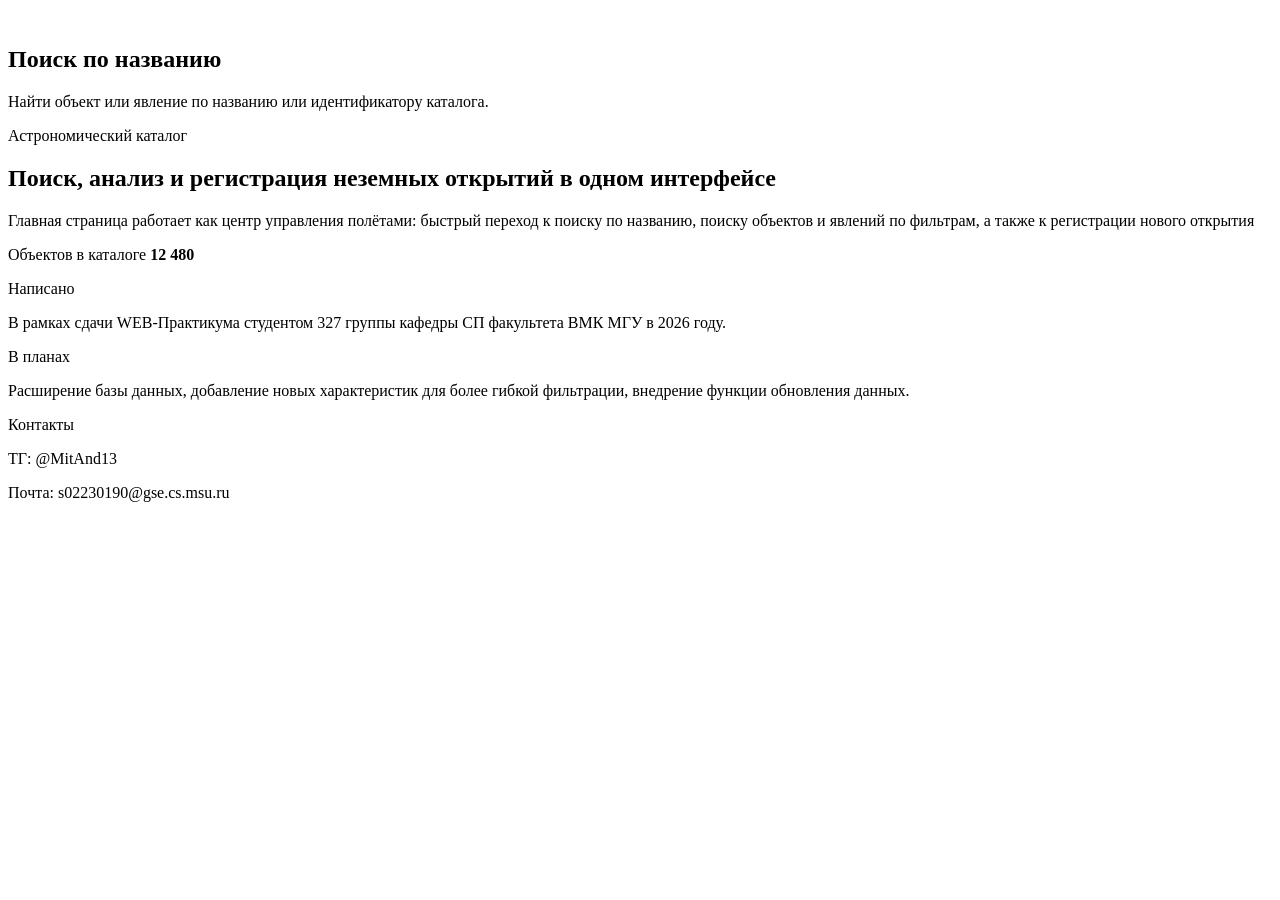
<file: astrolib/src/main/resources/templates/index.html>
<!DOCTYPE html>
<html lang="ru" xmlns:th="http://www.thymeleaf.org">
<head>
    <meta charset="UTF-8">
    <meta name="viewport" content="width=device-width, initial-scale=1.0">
    <title>Astrolib</title>
    <link rel="stylesheet" th:href="@{/css/app.css}">
</head>
<body>
<main class="page-shell">
    <div class="top-actions">
        <a class="action-card" th:each="action : ${quickActions}" th:href="${action.href}" th:classappend="' accent-' + ${action.accent}">
            <span class="action-icon"><img class="action-icon-image" th:src="${action.icon}" th:alt="${action.title}"></span>
            <div class="action-copy">
                <h2 th:text="${action.title}">Поиск по названию</h2>
                <p th:text="${action.description}">Найти объект или явление по названию или идентификатору каталога.</p>
            </div>
        </a>
    </div>

    <section class="hero-panel">
        <div class="space-decor decor-left" aria-hidden="true">
            <span class="planet planet-small"></span>
            <span class="orbit orbit-left"></span>
            <span class="orbit-body orbit-body-left"></span>
            <span class="star-cluster"></span>
        </div>

        <div class="hero-core">
            <p class="eyebrow">Астрономический каталог</p>
            <h1>Поиск, анализ и регистрация неземных открытий в одном интерфейсе</h1>
            <p class="hero-copy">
                Главная страница работает как центр управления полётами: быстрый переход к поиску по названию,
                поиску объектов и явлений по фильтрам, а также к регистрации нового открытия
            </p>

            <div class="stats-grid">
                <article class="stat-card" th:each="stat : ${stats}">
                    <span class="stat-label" th:text="${stat.label}">Объектов в каталоге</span>
                    <strong th:text="${stat.value}">12 480</strong>
                </article>
            </div>
        </div>

        <div class="space-decor decor-right" aria-hidden="true">
            <span class="planet planet-large"></span>
            <span class="orbit orbit-right"></span>
            <span class="orbit-body orbit-body-right"></span>
            <span class="star-trail"></span>
        </div>
    </section>

    <section class="bottom-strip">
        <article class="strip-card">
            <p class="strip-title">Написано</p>
            <p>В рамках сдачи WEB-Практикума студентом 327 группы кафедры СП факультета ВМК МГУ в 2026 году.</p>
        </article>
        <article class="strip-card">
            <p class="strip-title">В планах</p>
            <p>Расширение базы данных, добавление новых характеристик для более гибкой фильтрации, внедрение функции обновления данных.</p>
        </article>
        <article class="strip-card">
            <p class="strip-title">Контакты</p>
            <p>ТГ: @MitAnd13</p>
            <p>Почта: s02230190@gse.cs.msu.ru</p>
        </article>
    </section>
</main>
</body>
</html>
</file>
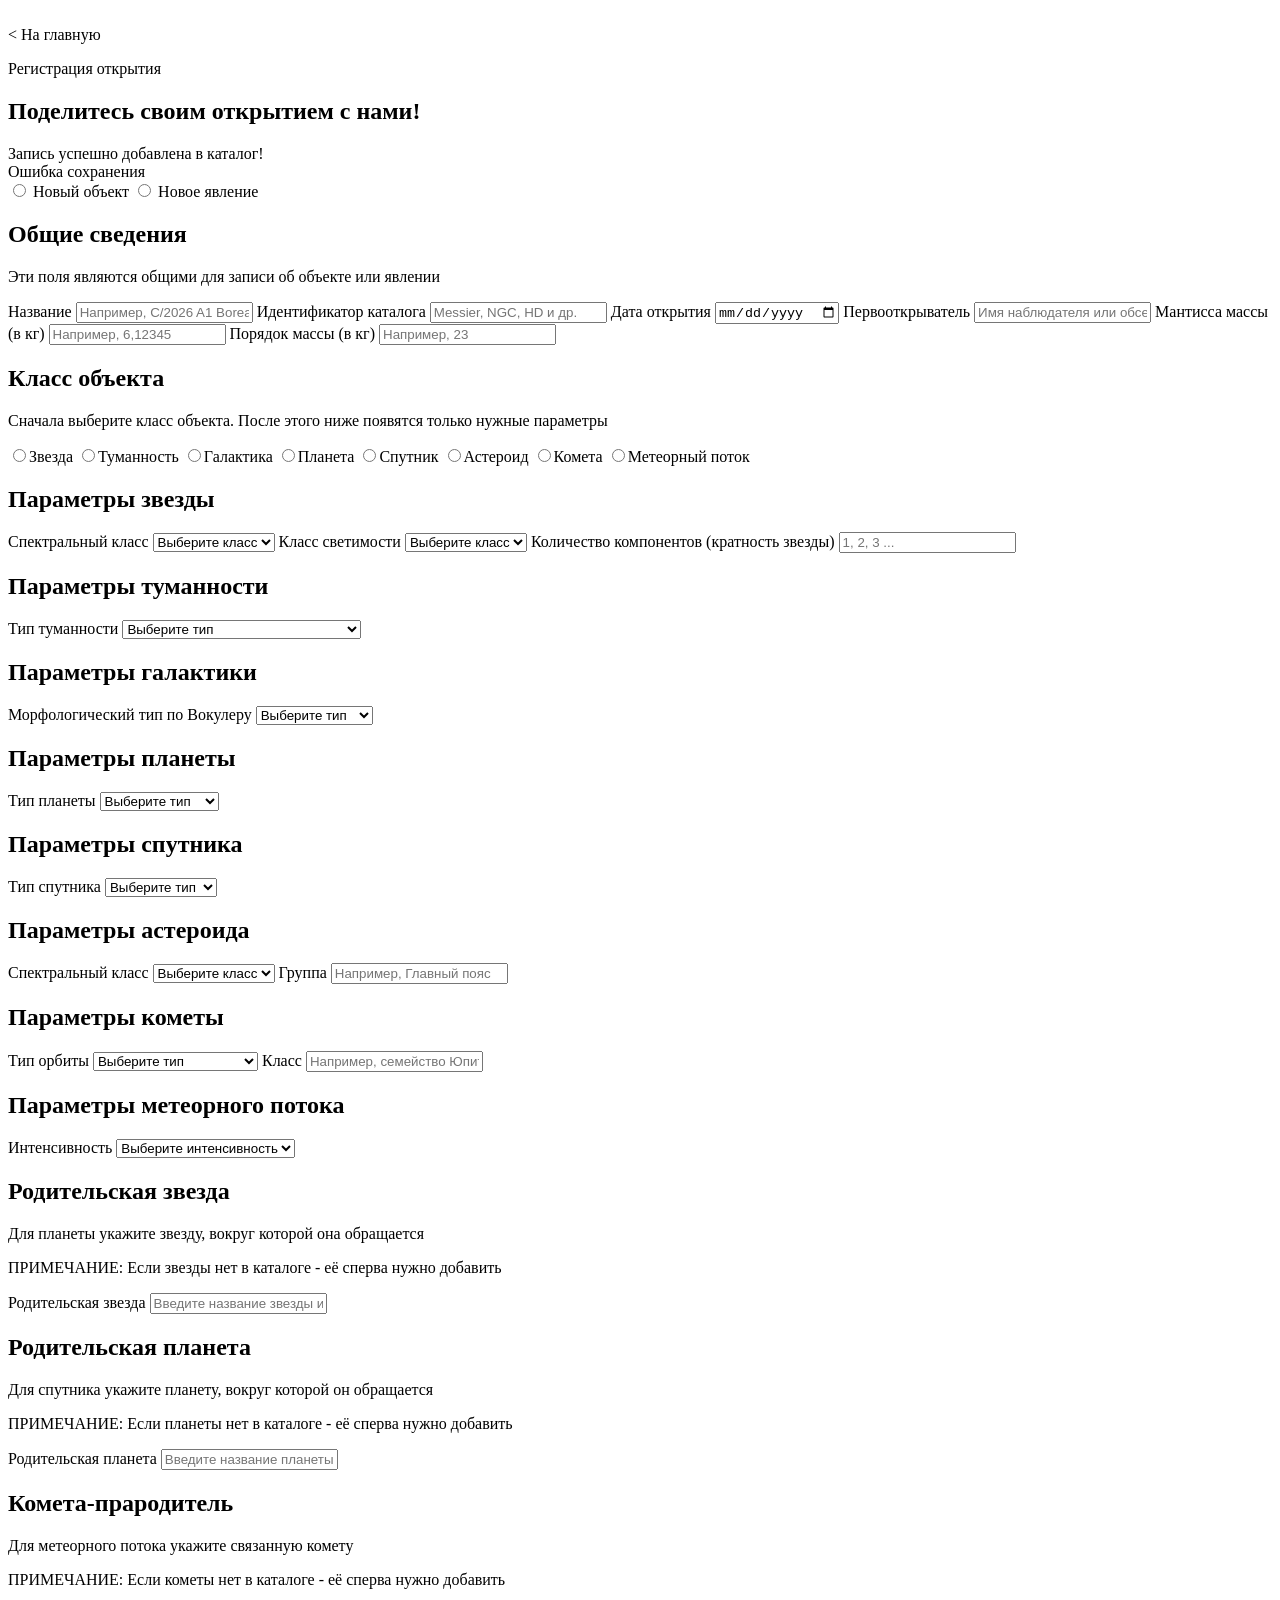
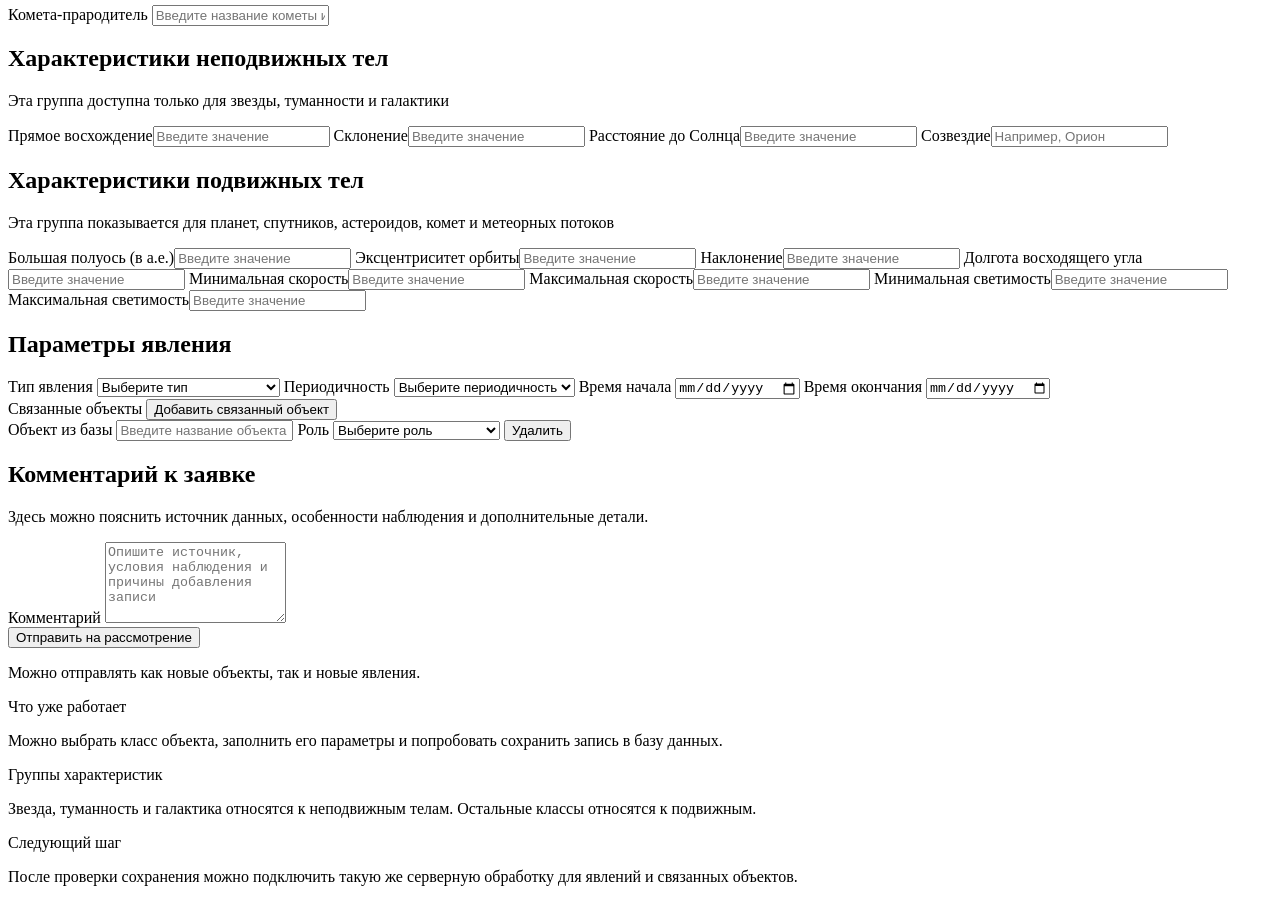
<file: astrolib/src/main/resources/templates/discoveries/new.html>
﻿﻿<!DOCTYPE html>
<html lang="ru" xmlns:th="http://www.thymeleaf.org">
<head>
    <meta charset="UTF-8">
    <meta name="viewport" content="width=device-width, initial-scale=1.0">
    <title>Регистрация открытия | Astrolib</title>
    <link rel="stylesheet" th:href="@{/css/app.css}">
</head>
<body>
<main class="page-shell">
    <section class="form-page">
        <div class="form-page-head">
            <a class="back-link" th:href="@{/}"><span aria-hidden="true">&lt;</span> На главную</a>
            <p class="eyebrow">Регистрация открытия</p>
            <h1 class="form-page-title">Поделитесь своим открытием с нами!</h1>
        </div>

        <div class="form-alert form-alert-success" th:if="${successMessage}" th:text="${successMessage}">Запись успешно добавлена в каталог!</div>
        <div class="form-alert form-alert-error" th:if="${errorMessage}" th:text="${errorMessage}">Ошибка сохранения</div>

        <div class="discovery-layout">
            <section class="form-panel">
            <!--все данные из этой формы будут отправлены на сервер через POST-запрос-->
                <form class="discovery-form" th:action="@{/discoveries/new}" th:object="${discoveryForm}" method="post">
                    <div class="toggle-group" data-discovery-toggle>
                        <label class="toggle-option">
                            <input type="radio" th:field="*{discoveryKind}" value="object">
                            <span>Новый объект</span>
                        </label>
                        <label class="toggle-option">
                            <input type="radio" th:field="*{discoveryKind}" value="event">
                            <span>Новое явление</span>
                        </label>
                    </div>


                    <section class="form-section">
                        <div class="section-caption">
                            <h2>Общие сведения</h2>
                            <p>Эти поля являются общими для записи об объекте или явлении</p>
                        </div>

                        <div class="form-grid">
                            <label class="field">
                                <span>Название</span>
                                <input type="text" th:field="*{name}" placeholder="Например, C/2026 A1 Borealis">
                            </label>
                            <label class="field">
                                <span>Идентификатор каталога</span>
                                <input type="text" th:field="*{catalogId}" placeholder="Messier, NGC, HD и др.">
                            </label>
                            <label class="field">
                                <span>Дата открытия</span>
                                <input type="date" th:field="*{foundDate}">
                            </label>
                            <label class="field">
                                <span>Первооткрыватель</span>
                                <input type="text" th:field="*{discoverer}" placeholder="Имя наблюдателя или обсерватории">
                            </label>
                            <label class="field" data-discovery-section="object">
                                <span>Мантисса массы (в кг)</span>
                                <input type="text" th:field="*{massMantissa}" placeholder="Например, 6,12345">
                            </label>
                            <label class="field" data-discovery-section="object">
                                <span>Порядок массы (в кг)</span>
                                <input type="number" th:field="*{massExponent}" placeholder="Например, 23">
                            </label>
                        </div>
                    </section>

                    <section class="form-section" data-discovery-section="object">
                        <div class="section-caption">
                            <h2>Класс объекта</h2>
                            <p>Сначала выберите класс объекта. После этого ниже появятся только нужные параметры</p>
                        </div>

                        <div class="toggle-group toggle-group-wide" data-object-toggle>
                            <label class="toggle-option"><input type="radio" th:field="*{objectKind}" value="star"><span>Звезда</span></label>
                            <label class="toggle-option"><input type="radio" th:field="*{objectKind}" value="nebula"><span>Туманность</span></label>
                            <label class="toggle-option"><input type="radio" th:field="*{objectKind}" value="galaxy"><span>Галактика</span></label>
                            <label class="toggle-option"><input type="radio" th:field="*{objectKind}" value="planet"><span>Планета</span></label>
                            <label class="toggle-option"><input type="radio" th:field="*{objectKind}" value="satellite"><span>Спутник</span></label>
                            <label class="toggle-option"><input type="radio" th:field="*{objectKind}" value="asteroid"><span>Астероид</span></label>
                            <label class="toggle-option"><input type="radio" th:field="*{objectKind}" value="comet"><span>Комета</span></label>
                            <label class="toggle-option"><input type="radio" th:field="*{objectKind}" value="meteor_shower"><span>Метеорный поток</span></label>
                        </div>
                    </section>

                    <section class="form-section is-hidden" data-discovery-section="object" data-object-kind="star">
                        <div class="section-caption">
                            <h2>Параметры звезды</h2>
                        </div>
                        <div class="form-grid">
                            <label class="field">
                                <span>Спектральный класс</span>
                                <select th:field="*{starSpectre}">
                                    <option value="">Выберите класс</option>
                                    <option value="O">O</option><option value="B">B</option>
                                    <option value="A">A</option><option value="F">F</option>
                                    <option value="G">G</option><option value="K">K</option>
                                    <option value="M">M</option>
                                </select>
                            </label>
                            <label class="field">
                                <span>Класс светимости</span>
                                <select th:field="*{starLight}">
                                    <option value="">Выберите класс</option>
                                    <option value="0">0</option><option value="Ia">Ia</option>
                                    <option value="Ib">Ib</option><option value="II">II</option>
                                    <option value="III">III</option><option value="IV">IV</option>
                                    <option value="V">V</option><option value="VI">VI</option>
                                    <option value="VII">VII</option>
                                </select>
                            </label>
                            <label class="field">
                                <span>Количество компонентов (кратность звезды)</span>
                                <input type="number" th:field="*{starCount}" min="1" placeholder="1, 2, 3 ...">
                            </label>
                        </div>
                    </section>

                    <section class="form-section is-hidden" data-discovery-section="object" data-object-kind="nebula">
                        <div class="section-caption">
                            <h2>Параметры туманности</h2>
                        </div>
                        <label class="field field-wide">
                            <span>Тип туманности</span>
                            <select th:field="*{nebulaType}">
                                <option value="">Выберите тип</option>
                                <option value="Темная">Темная</option>
                                <option value="Эмиссионная">Эмиссионная</option>
                                <option value="Отражательная">Отражательная</option>
                                <option value="Планетарная">Планетарная</option>
                                <option value="Остаток сверхновых и новых звезд">Остаток сверхновых и новых звезд</option>
                                <option value="Вокруг звезд Вольфа - Райе">Вокруг звезд Вольфа - Райе</option>
                                <option value="Вокруг O-звезд">Вокруг O-звезд</option>
                                <option value="В областях звездообразования">В областях звездообразования</option>
                            </select>
                        </label>
                    </section>

                    <section class="form-section is-hidden" data-discovery-section="object" data-object-kind="galaxy">
                        <div class="section-caption">
                            <h2>Параметры галактики</h2>
                        </div>
                        <label class="field field-wide">
                            <span>Морфологический тип по Вокулеру</span>
                            <select th:field="*{galaxyType}">
                                <option value="">Выберите тип</option>
                                <option value="Эллиптическая">Эллиптическая</option>
                                <option value="Спиральная">Спиральная</option>
                                <option value="Линзовидная">Линзовидная</option>
                                <option value="Неправильная">Неправильная</option>
                            </select>
                        </label>
                    </section>

                    <section class="form-section is-hidden" data-discovery-section="object" data-object-kind="planet">
                        <div class="section-caption">
                            <h2>Параметры планеты</h2>
                        </div>
                        <label class="field field-wide">
                            <span>Тип планеты</span>
                            <select th:field="*{planetType}">
                                <option value="">Выберите тип</option>
                                <option value="Хтоническая">Хтоническая</option><option value="Углеродная">Углеродная</option>
                                <option value="Без ядра">Без ядра</option><option value="Пустынная">Пустынная</option>
                                <option value="Газовый карлик">Газовый карлик</option><option value="Газовый гигант">Газовый гигант</option>
                                <option value="Гелиевая">Гелиевая</option><option value="Ледяной гигант">Ледяной гигант</option>
                                <option value="Ледяная">Ледяная</option><option value="Железная">Железная</option>
                                <option value="Лавовая">Лавовая</option><option value="Планета-океан">Планета-океан</option>
                                <option value="Протопланета">Протопланета</option><option value="Пухлая">Пухлая</option>
                                <option value="Планета сажи">Планета сажи</option><option value="Планета пара">Планета пара</option>
                                <option value="Суперземля">Суперземля</option><option value="Силикатная">Силикатная</option>
                                <option value="Земной группы">Земной группы</option>
                            </select>
                        </label>
                    </section>

                    <section class="form-section is-hidden" data-discovery-section="object" data-object-kind="satellite">
                        <div class="section-caption">
                            <h2>Параметры спутника</h2>
                        </div>
                        <label class="field field-wide">
                            <span>Тип спутника</span>
                            <select th:field="*{satelliteType}">
                                <option value="">Выберите тип</option>
                                <option value="Регулярный">Регулярный</option>
                                <option value="Нерегулярный">Нерегулярный</option>
                            </select>
                        </label>
                    </section>

                    <section class="form-section is-hidden" data-discovery-section="object" data-object-kind="asteroid">
                        <div class="section-caption">
                            <h2>Параметры астероида</h2>
                        </div>
                        <div class="form-grid">
                            <label class="field">
                                <span>Спектральный класс</span>
                                <select th:field="*{asteroidSpectre}">
                                    <option value="">Выберите класс</option>
                                    <option value="A">A</option><option value="B">B</option>
                                    <option value="D">D</option><option value="E">E</option>
                                    <option value="F">F</option><option value="G">G</option>
                                    <option value="P">P</option><option value="Q">Q</option>
                                    <option value="R">R</option><option value="T">T</option>
                                    <option value="V">V</option><option value="J">J</option>
                                </select>
                            </label>
                            <label class="field">
                                <span>Группа</span>
                                <input type="text" th:field="*{asteroidGroup}" placeholder="Например, Главный пояс">
                            </label>
                        </div>
                    </section>

                    <section class="form-section is-hidden" data-discovery-section="object" data-object-kind="comet">
                        <div class="section-caption">
                            <h2>Параметры кометы</h2>
                        </div>
                        <div class="form-grid">
                            <label class="field">
                                <span>Тип орбиты</span>
                                <select th:field="*{cometType}">
                                    <option value="">Выберите тип</option>
                                    <option value="Короткопериодическая">Короткопериодическая</option>
                                    <option value="Долгопериодическая">Долгопериодическая</option>
                                    <option value="Однопроходная">Однопроходная</option>
                                </select>
                            </label>
                            <label class="field">
                                <span>Класс</span>
                                <input type="text" th:field="*{cometClass}" placeholder="Например, семейство Юпитера">
                            </label>
                        </div>
                    </section>

                    <section class="form-section is-hidden" data-discovery-section="object" data-object-kind="meteor_shower">
                        <div class="section-caption">
                            <h2>Параметры метеорного потока</h2>
                        </div>
                        <label class="field field-wide">
                            <span>Интенсивность</span>
                            <select th:field="*{meteorIntensity}">
                                <option value="">Выберите интенсивность</option>
                                <option value="Сильная">Сильная</option>
                                <option value="Средняя">Средняя</option>
                                <option value="Слабая">Слабая</option>
                            </select>
                        </label>
                    </section>

                    <section class="form-section is-hidden" data-discovery-section="object" data-parent-for="planet">
                        <div class="section-caption">
                            <h2>Родительская звезда</h2>
                            <p>Для планеты укажите звезду, вокруг которой она обращается</p>
                            <p>ПРИМЕЧАНИЕ: Если звезды нет в каталоге - её сперва нужно добавить</p>
                        </div>
                        <label class="field field-wide">
                            <span>Родительская звезда</span>
                            <input type="text" th:field="*{planetParentStar}" placeholder="Введите название звезды из базы">
                        </label>
                    </section>

                    <section class="form-section is-hidden" data-discovery-section="object" data-parent-for="satellite">
                        <div class="section-caption">
                            <h2>Родительская планета</h2>
                            <p>Для спутника укажите планету, вокруг которой он обращается</p>
                            <p>ПРИМЕЧАНИЕ: Если планеты нет в каталоге - её сперва нужно добавить</p>
                        </div>
                        <label class="field field-wide">
                            <span>Родительская планета</span>
                            <input type="text" th:field="*{satelliteParentPlanet}" placeholder="Введите название планеты из базы">
                        </label>
                    </section>

                    <section class="form-section is-hidden" data-discovery-section="object" data-parent-for="meteor_shower">
                        <div class="section-caption">
                            <h2>Комета-прародитель</h2>
                            <p>Для метеорного потока укажите связанную комету</p>
                            <p>ПРИМЕЧАНИЕ: Если кометы нет в каталоге - её сперва нужно добавить</p>
                        </div>
                        <label class="field field-wide">
                            <span>Комета-прародитель</span>
                            <input type="text" th:field="*{meteorParentComet}" placeholder="Введите название кометы из базы">
                        </label>
                    </section>

                    <section class="form-section is-hidden" data-discovery-section="object" data-object-group="static">
                        <div class="section-caption">
                            <h2>Характеристики неподвижных тел</h2>
                            <p>Эта группа доступна только для звезды, туманности и галактики</p>
                        </div>
                        <div class="form-grid">
                            <label class="field"><span>Прямое восхождение</span><input type="number" step="any" th:field="*{rightAscension}" placeholder="Введите значение"></label>
                            <label class="field"><span>Склонение</span><input type="number" step="any" th:field="*{declension}" placeholder="Введите значение"></label>
                            <label class="field"><span>Расстояние до Солнца</span><input type="number" th:field="*{sunDistance}" placeholder="Введите значение"></label>
                            <label class="field"><span>Созвездие</span><input type="text" th:field="*{constellation}" placeholder="Например, Орион"></label>
                        </div>
                    </section>

                    <section class="form-section is-hidden" data-discovery-section="object" data-object-group="moving">
                        <div class="section-caption">
                            <h2>Характеристики подвижных тел</h2>
                            <p>Эта группа показывается для планет, спутников, астероидов, комет и метеорных потоков</p>
                        </div>
                        <div class="form-grid">
                            <label class="field"><span>Большая полуось (в а.е.)</span><input type="number" th:field="*{semiaxis}" placeholder="Введите значение"></label>
                            <label class="field"><span>Эксцентриситет орбиты</span><input type="number" step="any" th:field="*{eccentricity}" placeholder="Введите значение"></label>
                            <label class="field"><span>Наклонение</span><input type="number" step="any" th:field="*{inclination}" placeholder="Введите значение"></label>
                            <label class="field"><span>Долгота восходящего угла</span><input type="number" step="any" th:field="*{longitudeOfAscAngle}" placeholder="Введите значение"></label>
                            <label class="field"><span>Минимальная скорость</span><input type="number" th:field="*{minVelocity}" placeholder="Введите значение"></label>
                            <label class="field"><span>Максимальная скорость</span><input type="number" th:field="*{maxVelocity}" placeholder="Введите значение"></label>
                            <label class="field"><span>Минимальная светимость</span><input type="number" th:field="*{minLight}" placeholder="Введите значение"></label>
                            <label class="field"><span>Максимальная светимость</span><input type="number" th:field="*{maxLight}" placeholder="Введите значение"></label>
                        </div>
                    </section>

                    <section class="form-section is-hidden" data-discovery-section="event">
                        <div class="section-caption">
                            <h2>Параметры явления</h2>
                        </div>
                        <div class="form-grid">
                            <label class="field">
                                <span>Тип явления</span>
                                <select th:field="*{eventType}">
                                    <option value="">Выберите тип</option>
                                    <option value="Затмение">Затмение</option>
                                    <option value="Соединение">Соединение</option>
                                    <option value="Противостояние">Противостояние</option>
                                    <option value="Столкновение">Столкновение</option>
                                    <option value="Прохождение апоцентра">Прохождение апоцентра</option>
                                    <option value="Прохождение перицентра">Прохождение перицентра</option>
                                </select>
                            </label>
                            <label class="field">
                                <span>Периодичность</span>
                                <select th:field="*{periodicity}">
                                    <option value="">Выберите периодичность</option>
                                    <option value="Короткопериодическое">Короткопериодическое</option>
                                    <option value="Долгопериодическое">Долгопериодическое</option>
                                    <option value="Уникальное">Уникальное</option>
                                </select>
                            </label>
                            <label class="field">
                                <span>Время начала</span>
                                <input type="date" th:field="*{eventStart}">
                            </label>
                            <label class="field">
                                <span>Время окончания</span>
                                <input type="date" th:field="*{eventEnd}">
                            </label>
                            <div class="field field-wide">
                                <div class="dynamic-list-head">
                                    <span>Связанные объекты</span>
                                    <button class="button-inline" type="button" data-add-linked-object>Добавить связанный объект</button>
                                </div>
                                <div class="linked-object-list" data-linked-object-list>
                                    <div class="linked-object-row">
                                        <label class="field">
                                            <span>Объект из базы</span>
                                            <input type="text" th:field="*{linkedObjectNames[0]}" placeholder="Введите название объекта из базы">
                                        </label>
                                        <label class="field">
                                            <span>Роль</span>
                                            <select th:field="*{linkedObjectRoles[0]}">
                                                <option value="">Выберите роль</option>
                                                <option value="Источник явления">Источник явления</option>
                                                <option value="Наблюдаемый объект">Наблюдаемый объект</option>
                                                <option value="Закрывающий объект">Закрывающий объект</option>
                                                <option value="Закрываемый объект">Закрываемый объект</option>
                                                <option value="Участник столкновения">Участник столкновения</option>
                                                <option value="Центральное тело">Центральное тело</option>
                                                <option value="Другое">Другое</option>
                                            </select>
                                        </label>
                                        <button class="button-inline button-inline-danger" type="button" data-remove-linked-object>Удалить</button>
                                    </div>
                                </div>
                            </div>
                        </div>
                    </section>

                    <section class="form-section">
                        <div class="section-caption">
                            <h2>Комментарий к заявке</h2>
                            <p>Здесь можно пояснить источник данных, особенности наблюдения и дополнительные детали.</p>
                        </div>
                        <label class="field field-wide">
                            <span>Комментарий</span>
                            <textarea th:field="*{notes}" rows="5" placeholder="Опишите источник, условия наблюдения и причины добавления записи"></textarea>
                        </label>
                    </section>

                    <div class="form-actions">
                        <button class="button-submit" type="submit">Отправить на рассмотрение</button>
                        <p class="form-note">Можно отправлять как новые объекты, так и новые явления.</p>
                    </div>
                </form>
            </section>

            <aside class="info-panel">
                <article class="info-card">
                    <p class="strip-title">Что уже работает</p>
                    <p>Можно выбрать класс объекта, заполнить его параметры и попробовать сохранить запись в базу данных.</p>
                </article>
                <article class="info-card">
                    <p class="strip-title">Группы характеристик</p>
                    <p>Звезда, туманность и галактика относятся к неподвижным телам. Остальные классы относятся к подвижным.</p>
                </article>
                <article class="info-card">
                    <p class="strip-title">Следующий шаг</p>
                    <p>После проверки сохранения можно подключить такую же серверную обработку для явлений и связанных объектов.</p>
                </article>
            </aside>
        </div>
    </section>
</main>

<script th:src="@{/js/discovery-form.js}"></script>
</body>
</html>
</file>
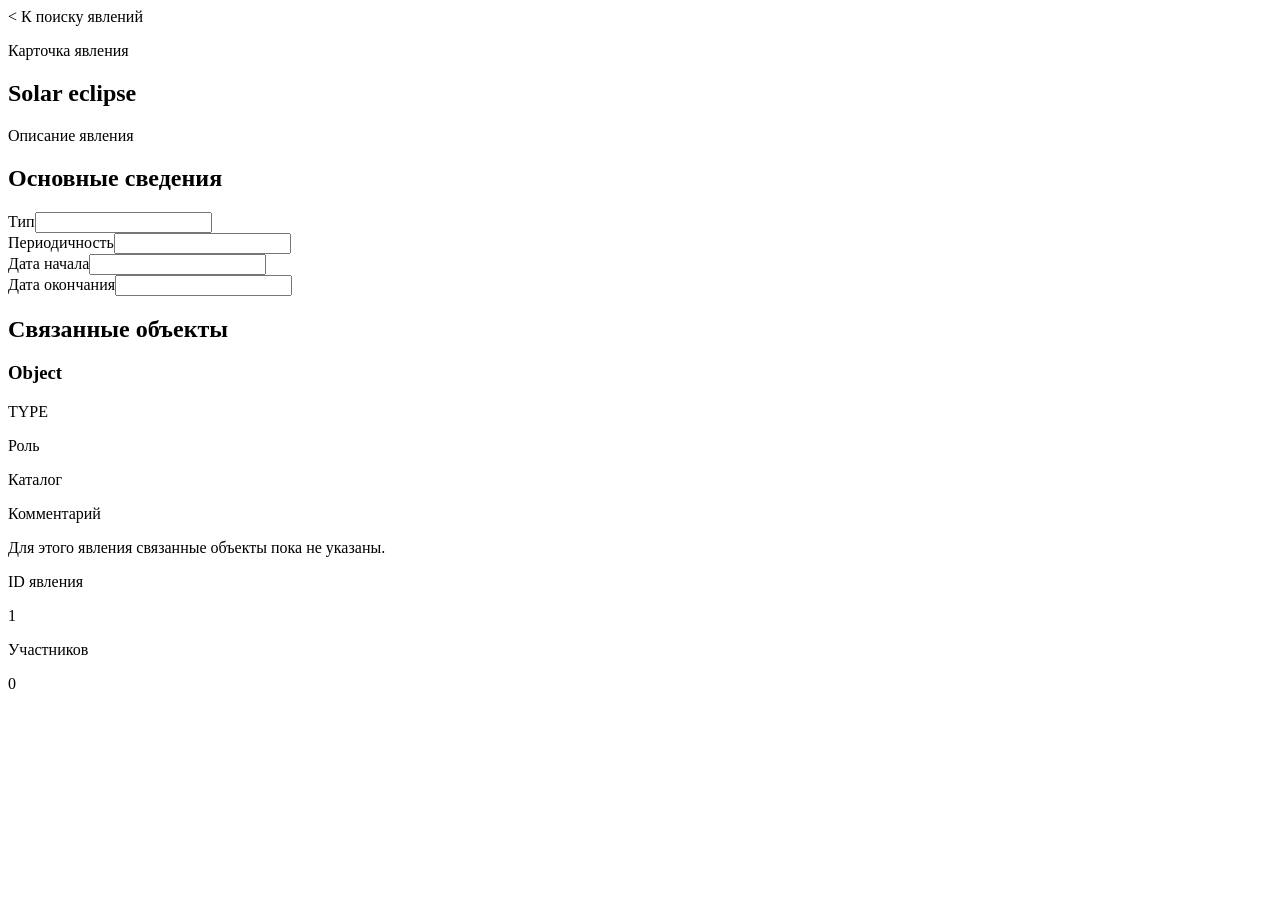
<file: astrolib/src/main/resources/templates/events/detail.html>
<!DOCTYPE html>
<html lang="ru" xmlns:th="http://www.thymeleaf.org">
<head>
    <meta charset="UTF-8">
    <meta name="viewport" content="width=device-width, initial-scale=1.0">
    <title th:text="${event.name + ' | Astrolib'}">Event | Astrolib</title>
    <link rel="stylesheet" th:href="@{/css/app.css}">
</head>
<body>
<main class="page-shell">
    <section class="form-page">
        <div class="form-page-head">
            <a class="back-link" th:href="@{/search/events}"><span aria-hidden="true">&lt;</span> К поиску явлений</a>
            <p class="eyebrow">Карточка явления</p>
            <h1 class="form-page-title" th:text="${event.name}">Solar eclipse</h1>
            <p class="form-page-copy" th:text="${event.notes != null ? event.notes : 'Комментарий отсутствует'}">Описание явления</p>
        </div>

        <div class="discovery-layout">
            <section class="form-panel">
                <section class="form-section">
                    <div class="section-caption">
                        <h2>Основные сведения</h2>
                    </div>
                    <div class="form-grid">
                        <div class="field"><span>Тип</span><input type="text" th:value="${event.type}" readonly></div>
                        <div class="field"><span>Периодичность</span><input type="text" th:value="${event.catalog_id}" readonly></div>
                        <div class="field"><span>Дата начала</span><input type="text" th:value="${event.start_date}" readonly></div>
                        <div class="field"><span>Дата окончания</span><input type="text" th:value="${event.end_date}" readonly></div>
                    </div>
                </section>

                <section class="form-section">
                    <div class="section-caption">
                        <h2>Связанные объекты</h2>
                    </div>
                    <div class="result-list" th:if="${!#lists.isEmpty(links)}">
                        <a class="result-card result-card-link" th:each="link : ${links}" th:href="@{/objects/{id}(id=${link.object.id})}">
                            <div class="result-card-head">
                                <h3 th:text="${link.object.name}">Object</h3>
                                <span class="result-badge" th:text="${link.object.type}">TYPE</span>
                            </div>
                            <p class="result-meta" th:text="${'Роль: ' + link.role}">Роль</p>
                            <p class="result-meta" th:text="${'Каталог: ' + (link.object.catalog_id != null ? link.object.catalog_id : 'нет данных')}">Каталог</p>
                            <p class="result-notes" th:text="${link.object.notes != null ? link.object.notes : 'Комментарий отсутствует'}">Комментарий</p>
                        </a>
                    </div>
                    <div class="search-empty" th:if="${#lists.isEmpty(links)}">
                        Для этого явления связанные объекты пока не указаны.
                    </div>
                </section>
            </section>

            <aside class="info-panel">
                <article class="info-card">
                    <p class="strip-title">ID явления</p>
                    <p th:text="${event.id}">1</p>
                </article>
                <article class="info-card">
                    <p class="strip-title">Участников</p>
                    <p th:text="${#lists.size(links)}">0</p>
                </article>
            </aside>
        </div>
    </section>
</main>
</body>
</html>
</file>
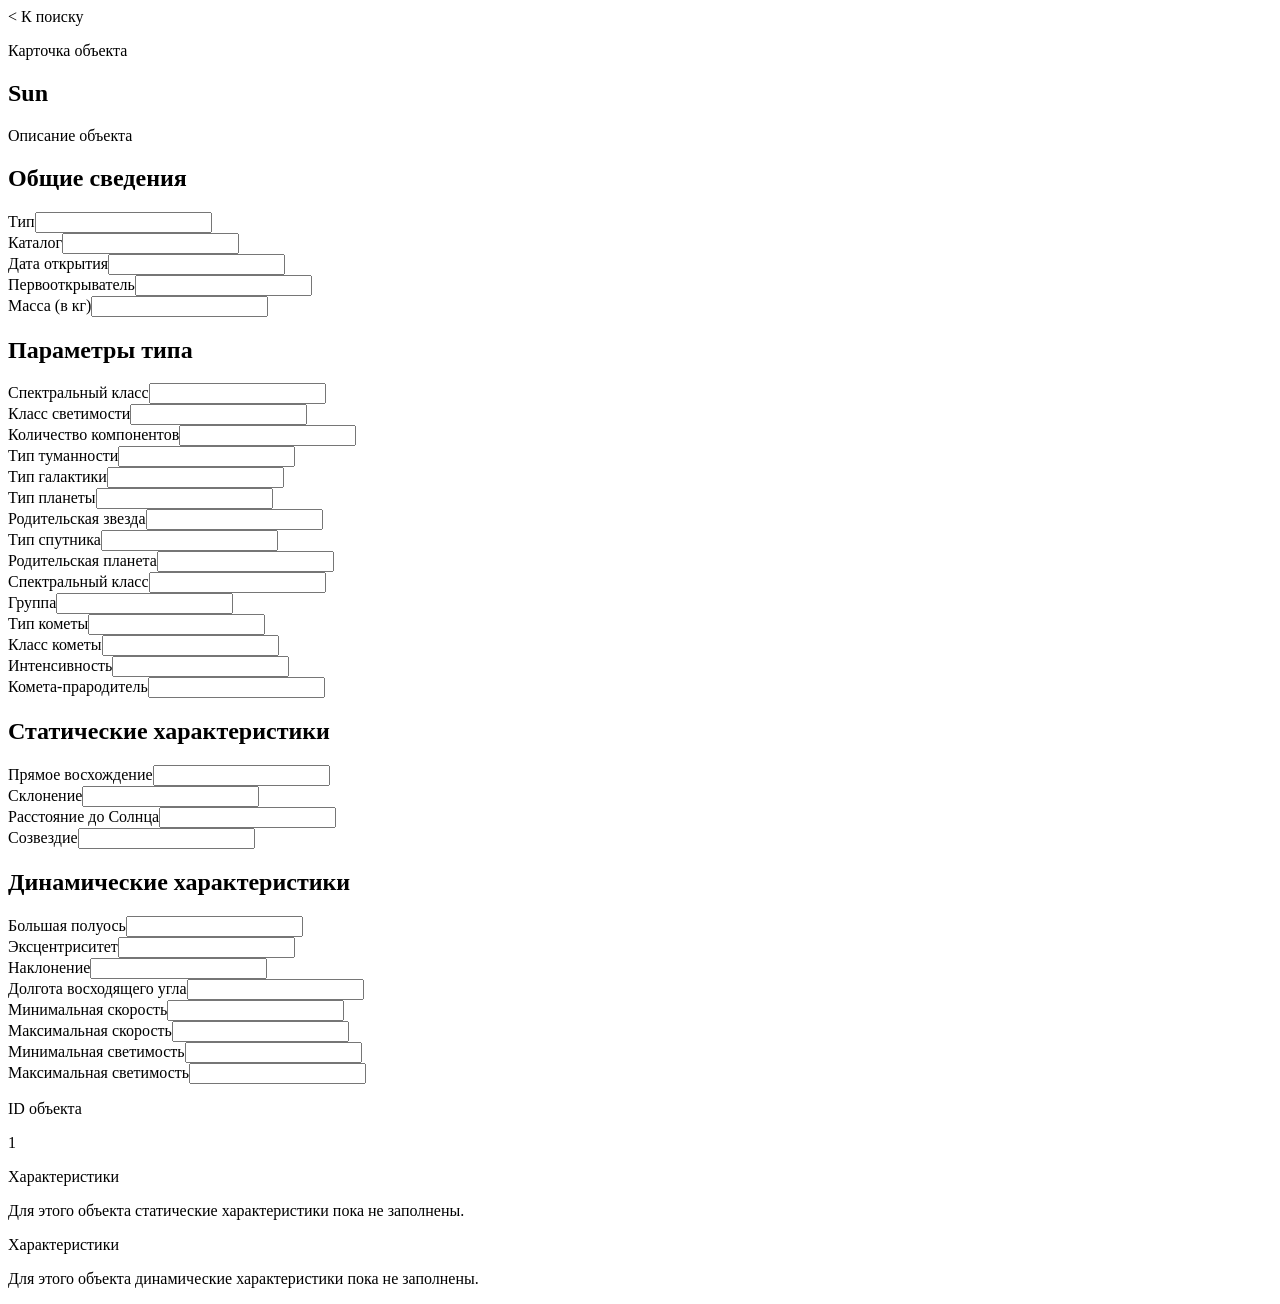
<file: astrolib/src/main/resources/templates/objects/detail.html>
<!DOCTYPE html>
<html lang="ru" xmlns:th="http://www.thymeleaf.org">
<head>
    <meta charset="UTF-8">
    <meta name="viewport" content="width=device-width, initial-scale=1.0">
    <title th:text="${object.name + ' | Astrolib'}">Object | Astrolib</title>
    <link rel="stylesheet" th:href="@{/css/app.css}">
</head>
<body>
<main class="page-shell">
    <section class="form-page">
        <div class="form-page-head">
            <a class="back-link" th:href="@{/search/name}"><span aria-hidden="true">&lt;</span> К поиску</a>
            <p class="eyebrow">Карточка объекта</p>
            <h1 class="form-page-title" th:text="${object.name}">Sun</h1>
            <p class="form-page-copy" th:text="${object.notes != null ? object.notes : 'Комментарий отсутствует'}">Описание объекта</p>
        </div>

        <div class="discovery-layout">
            <section class="form-panel">
                <section class="form-section">
                    <div class="section-caption">
                        <h2>Общие сведения</h2>
                    </div>
                    <div class="form-grid">
                        <div class="field"><span>Тип</span><input type="text" th:value="${object.type}" readonly></div>
                        <div class="field"><span>Каталог</span><input type="text" th:value="${object.catalog_id}" readonly></div>
                        <div class="field"><span>Дата открытия</span><input type="text" th:value="${object.found_date}" readonly></div>
                        <div class="field"><span>Первооткрыватель</span><input type="text" th:value="${object.found_name}" readonly></div>
                        <div class="field field-wide"><span>Масса (в кг)</span><input type="text" th:value="${object.mass}" readonly></div>
                    </div>
                </section>

                <section class="form-section">
                    <div class="section-caption">
                        <h2>Параметры типа</h2>
                    </div>
                    <div class="form-grid" th:switch="${object.type.name()}">
                        <th:block th:case="'STAR'">
                            <div class="field"><span>Спектральный класс</span><input type="text" th:value="${object.star_spectre}" readonly></div>
                            <div class="field"><span>Класс светимости</span><input type="text" th:value="${object.star_light}" readonly></div>
                            <div class="field field-wide"><span>Количество компонентов</span><input type="text" th:value="${object.star_count}" readonly></div>
                        </th:block>
                        <th:block th:case="'NEBULA'">
                            <div class="field field-wide"><span>Тип туманности</span><input type="text" th:value="${object.nebula_type}" readonly></div>
                        </th:block>
                        <th:block th:case="'GALAXY'">
                            <div class="field field-wide"><span>Тип галактики</span><input type="text" th:value="${object.galaxy_type}" readonly></div>
                        </th:block>
                        <th:block th:case="'PLANET'">
                            <div class="field"><span>Тип планеты</span><input type="text" th:value="${object.planet_type}" readonly></div>
                            <div class="field"><span>Родительская звезда</span><input type="text" th:value="${object.planet_parent_star != null ? object.planet_parent_star.name : ''}" readonly></div>
                        </th:block>
                        <th:block th:case="'SATELLITE'">
                            <div class="field"><span>Тип спутника</span><input type="text" th:value="${object.satellite_type}" readonly></div>
                            <div class="field"><span>Родительская планета</span><input type="text" th:value="${object.satellite_parent_planet != null ? object.satellite_parent_planet.name : ''}" readonly></div>
                        </th:block>
                        <th:block th:case="'ASTEROID'">
                            <div class="field"><span>Спектральный класс</span><input type="text" th:value="${object.asteroid_spectre}" readonly></div>
                            <div class="field"><span>Группа</span><input type="text" th:value="${object.asteroid_group}" readonly></div>
                        </th:block>
                        <th:block th:case="'COMET'">
                            <div class="field"><span>Тип кометы</span><input type="text" th:value="${object.comet_type}" readonly></div>
                            <div class="field"><span>Класс кометы</span><input type="text" th:value="${object.comet_class}" readonly></div>
                        </th:block>
                        <th:block th:case="'METEOR_SHOWER'">
                            <div class="field"><span>Интенсивность</span><input type="text" th:value="${object.meteor_shower_intensity}" readonly></div>
                            <div class="field"><span>Комета-прародитель</span><input type="text" th:value="${object.meteor_shower_parent != null ? object.meteor_shower_parent.name : ''}" readonly></div>
                        </th:block>
                    </div>
                </section>

                <section class="form-section" th:if="${isStaticType && staticCharacteristics != null}">
                    <div class="section-caption">
                        <h2>Статические характеристики</h2>
                    </div>
                    <div class="form-grid">
                        <div class="field"><span>Прямое восхождение</span><input type="text" th:value="${staticCharacteristics.right_ascension}" readonly></div>
                        <div class="field"><span>Склонение</span><input type="text" th:value="${staticCharacteristics.declension}" readonly></div>
                        <div class="field"><span>Расстояние до Солнца</span><input type="text" th:value="${staticCharacteristics.sun_distance}" readonly></div>
                        <div class="field"><span>Созвездие</span><input type="text" th:value="${staticCharacteristics.constellation}" readonly></div>
                    </div>
                </section>

                <section class="form-section" th:if="${!isStaticType && movingCharacteristics != null}">
                    <div class="section-caption">
                        <h2>Динамические характеристики</h2>
                    </div>
                    <div class="form-grid">
                        <div class="field"><span>Большая полуось</span><input type="text" th:value="${movingCharacteristics.semiaxis}" readonly></div>
                        <div class="field"><span>Эксцентриситет</span><input type="text" th:value="${movingCharacteristics.eccentricity}" readonly></div>
                        <div class="field"><span>Наклонение</span><input type="text" th:value="${movingCharacteristics.inclination}" readonly></div>
                        <div class="field"><span>Долгота восходящего угла</span><input type="text" th:value="${movingCharacteristics.longitude_of_asc_angle}" readonly></div>
                        <div class="field"><span>Минимальная скорость</span><input type="text" th:value="${movingCharacteristics.min_velocity}" readonly></div>
                        <div class="field"><span>Максимальная скорость</span><input type="text" th:value="${movingCharacteristics.max_velocity}" readonly></div>
                        <div class="field"><span>Минимальная светимость</span><input type="text" th:value="${movingCharacteristics.min_light}" readonly></div>
                        <div class="field"><span>Максимальная светимость</span><input type="text" th:value="${movingCharacteristics.max_light}" readonly></div>
                    </div>
                </section>
            </section>

            <aside class="info-panel">
                <article class="info-card">
                    <p class="strip-title">ID объекта</p>
                    <p th:text="${object.id}">1</p>
                </article>
                <article class="info-card" th:if="${isStaticType && staticCharacteristics == null}">
                    <p class="strip-title">Характеристики</p>
                    <p>Для этого объекта статические характеристики пока не заполнены.</p>
                </article>
                <article class="info-card" th:if="${!isStaticType && movingCharacteristics == null}">
                    <p class="strip-title">Характеристики</p>
                    <p>Для этого объекта динамические характеристики пока не заполнены.</p>
                </article>
            </aside>
        </div>
    </section>
</main>
</body>
</html>
</file>
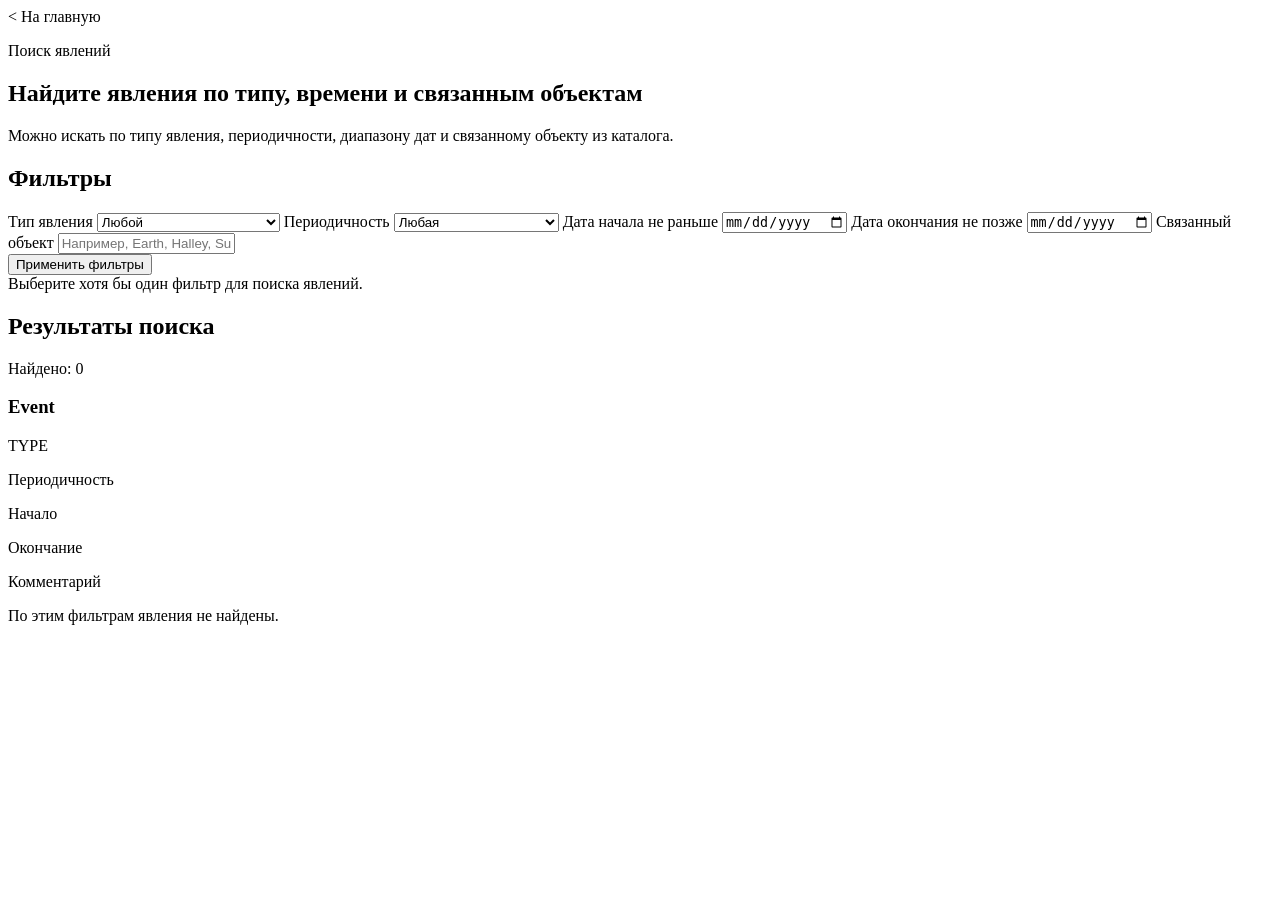
<file: astrolib/src/main/resources/templates/search/events.html>
<!DOCTYPE html>
<html lang="ru" xmlns:th="http://www.thymeleaf.org">
<head>
    <meta charset="UTF-8">
    <meta name="viewport" content="width=device-width, initial-scale=1.0">
    <title>Поиск явлений | Astrolib</title>
    <link rel="stylesheet" th:href="@{/css/app.css}">
</head>
<body>
<main class="page-shell">
    <section class="search-shell">
        <div class="form-page-head">
            <a class="back-link" th:href="@{/}"><span aria-hidden="true">&lt;</span> На главную</a>
            <p class="eyebrow">Поиск явлений</p>
            <h1 class="search-title">Найдите явления по типу, времени и связанным объектам</h1>
            <p class="search-subtitle">Можно искать по типу явления, периодичности, диапазону дат и связанному объекту из каталога.</p>
        </div>

        <form class="search-form-panel" th:action="@{/search/events}" th:object="${filterForm}" method="get">
            <section class="form-section">
                <div class="section-caption">
                    <h2>Фильтры</h2>
                </div>
                <div class="form-grid">
                    <label class="field">
                        <span>Тип явления</span>
                        <select th:field="*{eventType}">
                            <option value="">Любой</option>
                            <option value="Затмение">Затмение</option>
                            <option value="Соединение">Соединение</option>
                            <option value="Противостояние">Противостояние</option>
                            <option value="Столкновение">Столкновение</option>
                            <option value="Прохождение апоцентра">Прохождение апоцентра</option>
                            <option value="Прохождение перицентра">Прохождение перицентра</option>
                        </select>
                    </label>
                    <label class="field">
                        <span>Периодичность</span>
                        <select th:field="*{periodicity}">
                            <option value="">Любая</option>
                            <option value="Короткопериодическое">Короткопериодическое</option>
                            <option value="Долгопериодическое">Долгопериодическое</option>
                            <option value="Уникальное">Уникальное</option>
                        </select>
                    </label>
                    <label class="field">
                        <span>Дата начала не раньше</span>
                        <input type="date" th:field="*{startDate}">
                    </label>
                    <label class="field">
                        <span>Дата окончания не позже</span>
                        <input type="date" th:field="*{endDate}">
                    </label>
                    <label class="field field-wide">
                        <span>Связанный объект</span>
                        <input type="text" th:field="*{linkedObjectName}" placeholder="Например, Earth, Halley, Sun">
                    </label>
                </div>
            </section>

            <div class="form-actions">
                <button class="button-submit" type="submit">Применить фильтры</button>
            </div>
        </form>

        <div class="search-empty" th:if="${!hasFilters}">
            Выберите хотя бы один фильтр для поиска явлений.
        </div>

        <section class="result-panel" th:if="${hasFilters}">
            <div class="result-panel-head">
                <h2>Результаты поиска</h2>
                <p th:text="'Найдено: ' + ${#lists.size(eventResults)}">Найдено: 0</p>
            </div>
            <div class="result-list" th:if="${!#lists.isEmpty(eventResults)}">
                <a class="result-card result-card-link" th:each="item : ${eventResults}" th:href="@{/events/{id}(id=${item.id})}">
                    <div class="result-card-head">
                        <h3 th:text="${item.name}">Event</h3>
                        <span class="result-badge" th:text="${item.type}">TYPE</span>
                    </div>
                    <p class="result-meta" th:text="${'Периодичность: ' + (item.catalog_id != null ? item.catalog_id : 'нет данных')}">Периодичность</p>
                    <p class="result-meta" th:text="${'Начало: ' + (item.start_date != null ? item.start_date : 'нет данных')}">Начало</p>
                    <p class="result-meta" th:text="${'Окончание: ' + (item.end_date != null ? item.end_date : 'нет данных')}">Окончание</p>
                    <p class="result-notes" th:text="${item.notes != null ? item.notes : 'Комментарий отсутствует'}">Комментарий</p>
                </a>
            </div>
            <div class="search-empty" th:if="${#lists.isEmpty(eventResults)}">
                По этим фильтрам явления не найдены.
            </div>
        </section>
    </section>
</main>
</body>
</html>
</file>
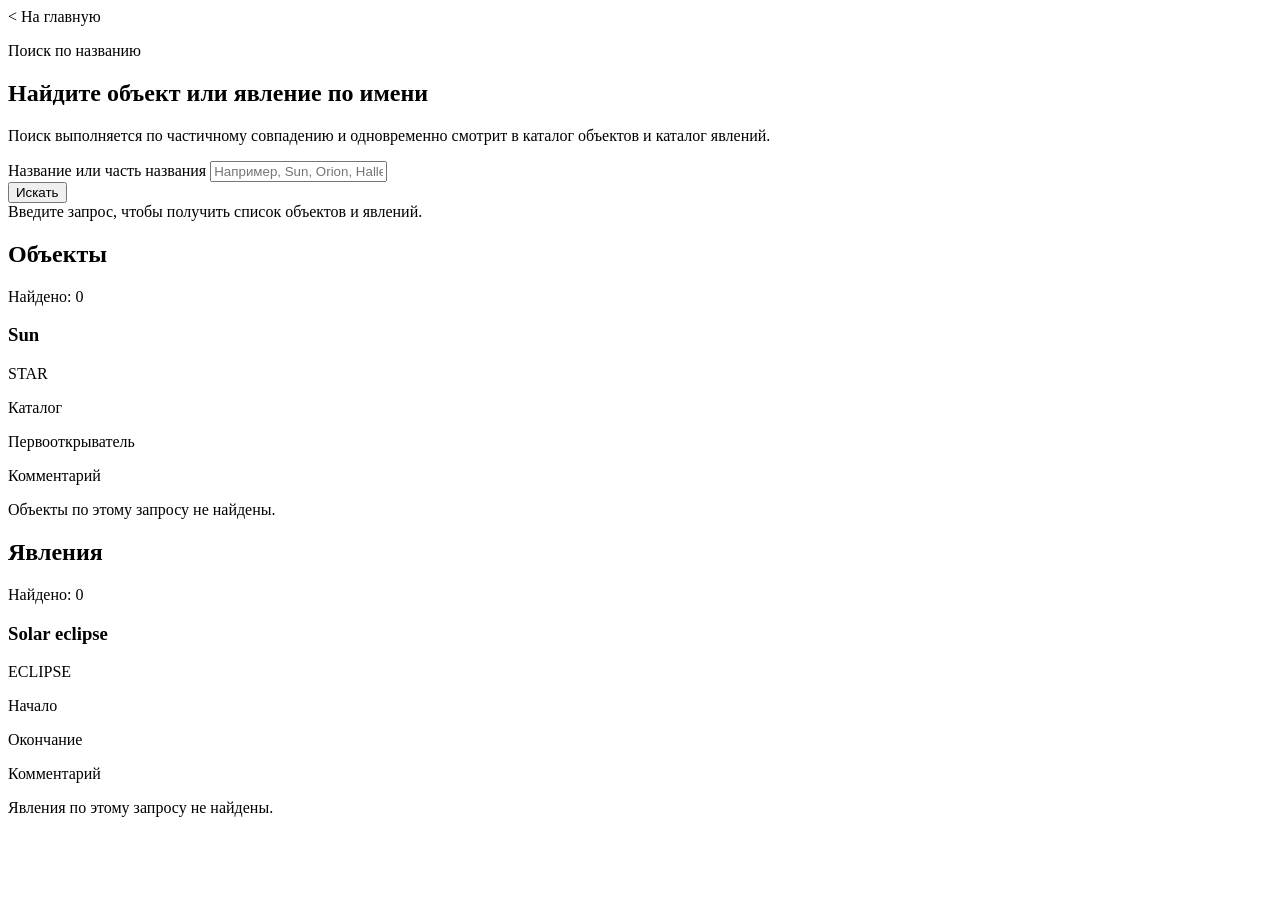
<file: astrolib/src/main/resources/templates/search/name.html>
<!DOCTYPE html>
<html lang="ru" xmlns:th="http://www.thymeleaf.org">
<head>
    <meta charset="UTF-8">
    <meta name="viewport" content="width=device-width, initial-scale=1.0">
    <title>Поиск по названию | Astrolib</title>
    <link rel="stylesheet" th:href="@{/css/app.css}">
</head>
<body>
<main class="page-shell">
    <section class="search-shell">
        <div class="form-page-head">
            <a class="back-link" th:href="@{/}"><span aria-hidden="true">&lt;</span> На главную</a>
            <p class="eyebrow">Поиск по названию</p>
            <h1 class="search-title">Найдите объект или явление по имени</h1>
            <p class="search-subtitle">Поиск выполняется по частичному совпадению и одновременно смотрит в каталог объектов и каталог явлений.</p>
        </div>

        <form class="search-form-panel" th:action="@{/search/name}" th:object="${searchForm}" method="get">
            <label class="field field-wide">
                <span>Название или часть названия</span>
                <input type="text" th:field="*{query}" placeholder="Например, Sun, Orion, Halley">
            </label>
            <div class="form-actions">
                <button class="button-submit" type="submit">Искать</button>
            </div>
        </form>

        <div class="search-empty" th:if="${!hasQuery}">
            Введите запрос, чтобы получить список объектов и явлений.
        </div>

        <div class="search-results-grid" th:if="${hasQuery}">
            <section class="result-panel">
                <div class="result-panel-head">
                    <h2>Объекты</h2>
                    <p th:text="'Найдено: ' + ${#lists.size(objectResults)}">Найдено: 0</p>
                </div>
                <div class="result-list" th:if="${!#lists.isEmpty(objectResults)}">
                    <a class="result-card result-card-link" th:each="item : ${objectResults}" th:href="@{/objects/{id}(id=${item.id})}">
                        <div class="result-card-head">
                            <h3 th:text="${item.name}">Sun</h3>
                            <span class="result-badge" th:text="${item.type}">STAR</span>
                        </div>
                        <p class="result-meta" th:text="${'Каталог: ' + (item.catalog_id != null ? item.catalog_id : 'нет данных')}">Каталог</p>
                        <p class="result-meta" th:text="${'Первооткрыватель: ' + (item.found_name != null ? item.found_name : 'нет данных')}">Первооткрыватель</p>
                        <p class="result-notes" th:text="${item.notes != null ? item.notes : 'Комментарий отсутствует'}">Комментарий</p>
                    </a>
                </div>
                <div class="search-empty" th:if="${#lists.isEmpty(objectResults)}">
                    Объекты по этому запросу не найдены.
                </div>
            </section>

            <section class="result-panel">
                <div class="result-panel-head">
                    <h2>Явления</h2>
                    <p th:text="'Найдено: ' + ${#lists.size(eventResults)}">Найдено: 0</p>
                </div>
                <div class="result-list" th:if="${!#lists.isEmpty(eventResults)}">
                    <a class="result-card result-card-link" th:each="item : ${eventResults}" th:href="@{/events/{id}(id=${item.id})}">
                        <div class="result-card-head">
                            <h3 th:text="${item.name}">Solar eclipse</h3>
                            <span class="result-badge" th:text="${item.type}">ECLIPSE</span>
                        </div>
                        <p class="result-meta" th:text="${'Начало: ' + (item.start_date != null ? item.start_date : 'нет данных')}">Начало</p>
                        <p class="result-meta" th:text="${'Окончание: ' + (item.end_date != null ? item.end_date : 'нет данных')}">Окончание</p>
                        <p class="result-notes" th:text="${item.notes != null ? item.notes : 'Комментарий отсутствует'}">Комментарий</p>
                    </a>
                </div>
                <div class="search-empty" th:if="${#lists.isEmpty(eventResults)}">
                    Явления по этому запросу не найдены.
                </div>
            </section>
        </div>
    </section>
</main>
</body>
</html>
</file>
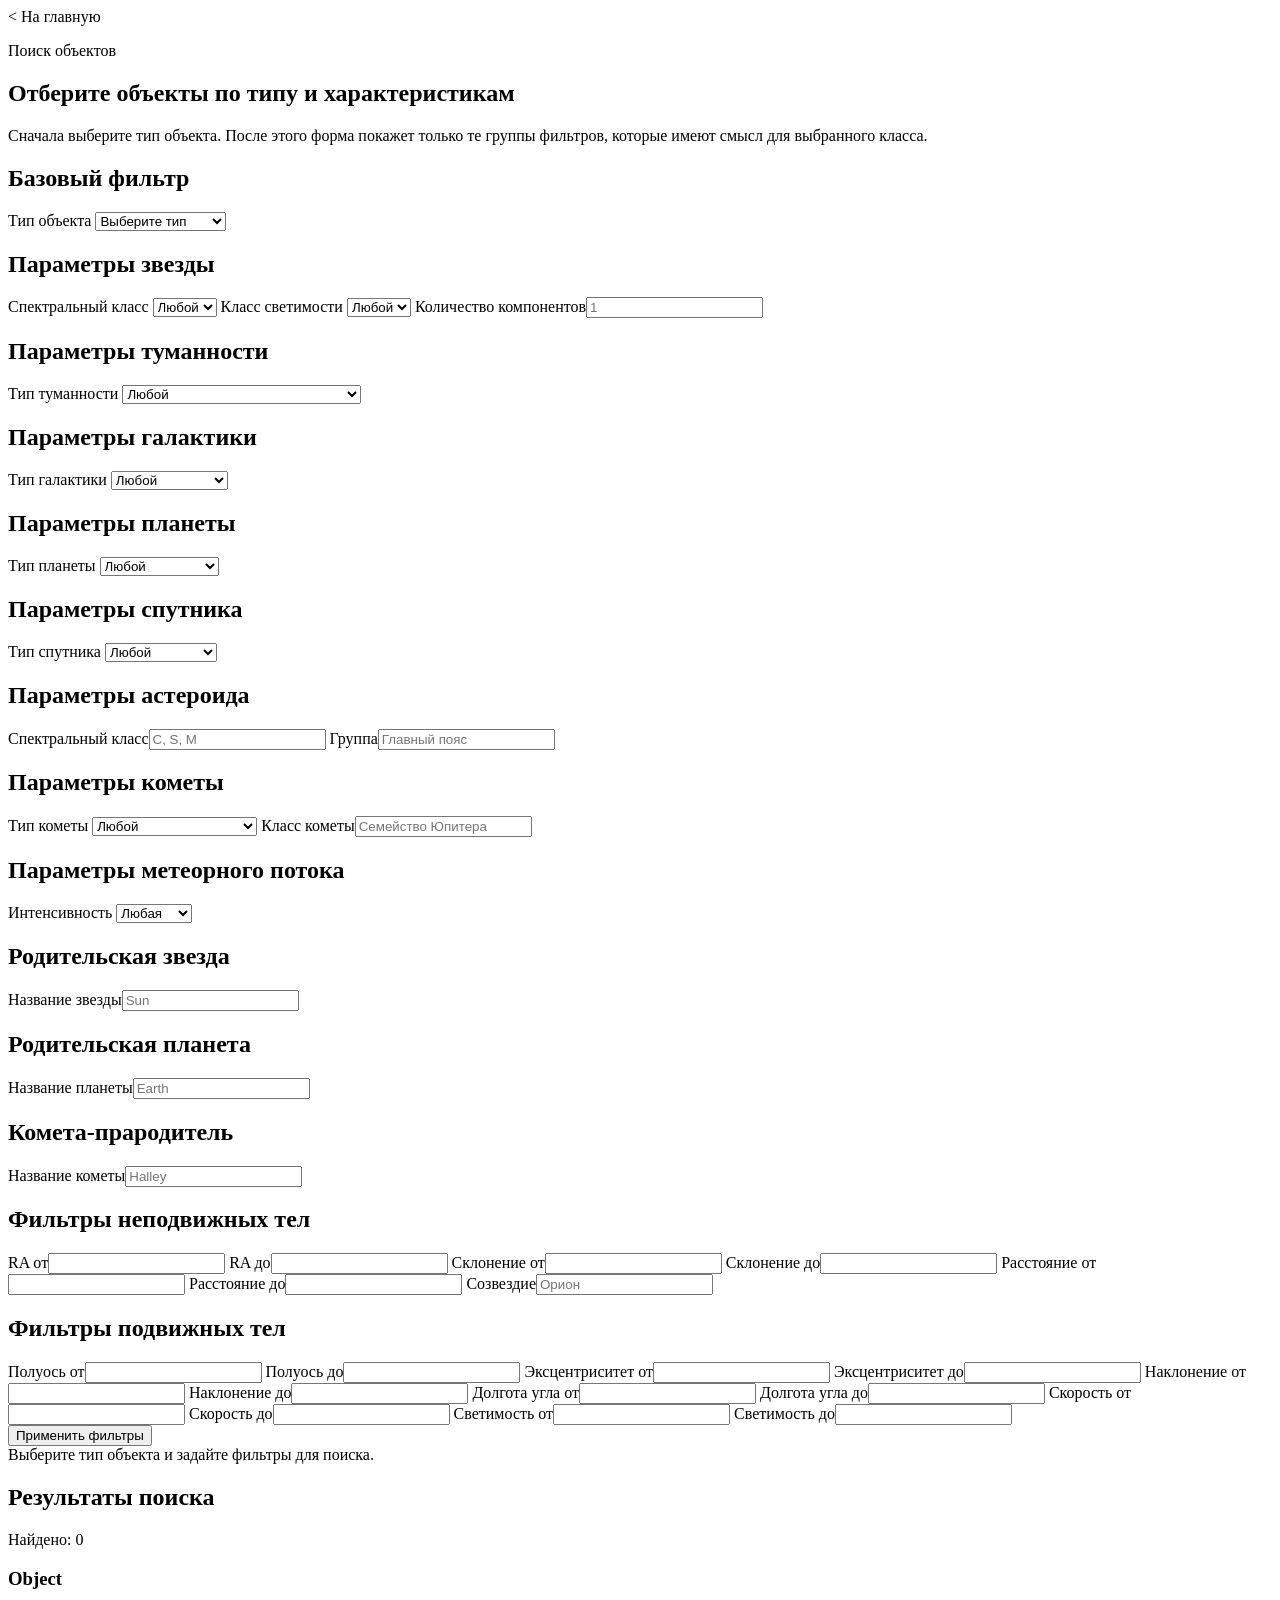
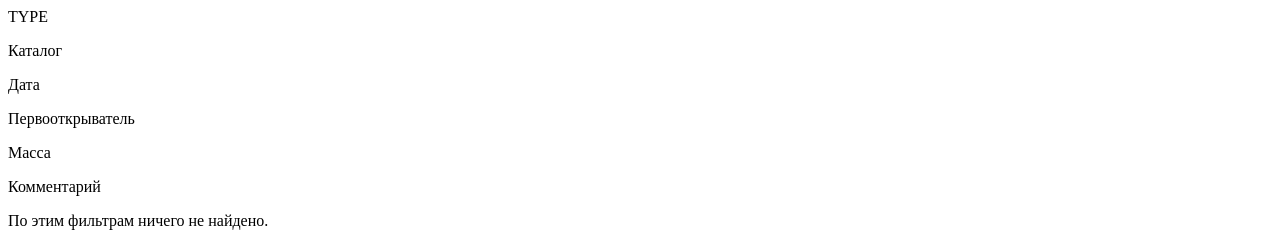
<file: astrolib/src/main/resources/templates/search/objects.html>
<!DOCTYPE html>
<html lang="ru" xmlns:th="http://www.thymeleaf.org">
<head>
    <meta charset="UTF-8">
    <meta name="viewport" content="width=device-width, initial-scale=1.0">
    <title>Поиск объектов по фильтрам | Astrolib</title>
    <link rel="stylesheet" th:href="@{/css/app.css}">
</head>
<body>
<main class="page-shell">
    <section class="search-shell">
        <div class="form-page-head">
            <a class="back-link" th:href="@{/}"><span aria-hidden="true">&lt;</span> На главную</a>
            <p class="eyebrow">Поиск объектов</p>
            <h1 class="search-title">Отберите объекты по типу и характеристикам</h1>
            <p class="search-subtitle">Сначала выберите тип объекта. После этого форма покажет только те группы фильтров, которые имеют смысл для выбранного класса.</p>
        </div>

        <form class="search-form-panel" th:action="@{/search/objects}" th:object="${filterForm}" method="get">
            <section class="form-section">
                <div class="section-caption">
                    <h2>Базовый фильтр</h2>
                </div>
                <div class="form-grid">
                    <label class="field">
                        <span>Тип объекта</span>
                        <select th:field="*{objectKind}" data-search-object-kind>
                            <option value="">Выберите тип</option>
                            <option value="star">Звезда</option>
                            <option value="nebula">Туманность</option>
                            <option value="galaxy">Галактика</option>
                            <option value="planet">Планета</option>
                            <option value="satellite">Спутник</option>
                            <option value="asteroid">Астероид</option>
                            <option value="comet">Комета</option>
                            <option value="meteor_shower">Метеорный поток</option>
                        </select>
                    </label>
                </div>
            </section>

            <section class="form-section is-hidden" data-object-kind="star">
                <div class="section-caption">
                    <h2>Параметры звезды</h2>
                </div>
                <div class="form-grid">
                    <label class="field">
                        <span>Спектральный класс</span>
                        <select th:field="*{starSpectre}">
                            <option value="">Любой</option>
                            <option value="O">O</option>
                            <option value="B">B</option>
                            <option value="A">A</option>
                            <option value="F">F</option>
                            <option value="G">G</option>
                            <option value="K">K</option>
                            <option value="M">M</option>
                        </select>
                    </label>
                    <label class="field">
                        <span>Класс светимости</span>
                        <select th:field="*{starLight}">
                            <option value="">Любой</option>
                            <option value="0">0</option>
                            <option value="Ia">Ia</option>
                            <option value="Ib">Ib</option>
                            <option value="II">II</option>
                            <option value="III">III</option>
                            <option value="IV">IV</option>
                            <option value="V">V</option>
                            <option value="VI">VI</option>
                            <option value="VII">VII</option>
                        </select>
                    </label>
                    <label class="field field-wide"><span>Количество компонентов</span><input type="number" th:field="*{starCount}" min="1" placeholder="1"></label>
                </div>
            </section>

            <section class="form-section is-hidden" data-object-kind="nebula">
                <div class="section-caption">
                    <h2>Параметры туманности</h2>
                </div>
                <div class="form-grid">
                    <label class="field field-wide">
                        <span>Тип туманности</span>
                        <select th:field="*{nebulaType}">
                            <option value="">Любой</option>
                            <option value="Темная">Темная</option>
                            <option value="Эмиссионная">Эмиссионная</option>
                            <option value="Отражательная">Отражательная</option>
                            <option value="Планетарная">Планетарная</option>
                            <option value="Остаток сверхновых и новых звезд">Остаток сверхновых и новых звезд</option>
                            <option value="Вокруг звезд Вольфа - Райе">Вокруг звезд Вольфа - Райе</option>
                            <option value="Вокруг O-звезд">Вокруг O-звезд</option>
                            <option value="В областях звездообразования">В областях звездообразования</option>
                        </select>
                    </label>
                </div>
            </section>

            <section class="form-section is-hidden" data-object-kind="galaxy">
                <div class="section-caption">
                    <h2>Параметры галактики</h2>
                </div>
                <div class="form-grid">
                    <label class="field field-wide">
                        <span>Тип галактики</span>
                        <select th:field="*{galaxyType}">
                            <option value="">Любой</option>
                            <option value="Эллиптическая">Эллиптическая</option>
                            <option value="Спиральная">Спиральная</option>
                            <option value="Линзовидная">Линзовидная</option>
                            <option value="Неправильная">Неправильная</option>
                        </select>
                    </label>
                </div>
            </section>

            <section class="form-section is-hidden" data-object-kind="planet">
                <div class="section-caption">
                    <h2>Параметры планеты</h2>
                </div>
                <div class="form-grid">
                    <label class="field field-wide">
                        <span>Тип планеты</span>
                        <select th:field="*{planetType}">
                            <option value="">Любой</option>
                            <option value="Хтоническая">Хтоническая</option>
                            <option value="Углеродная">Углеродная</option>
                            <option value="Без ядра">Без ядра</option>
                            <option value="Пустынная">Пустынная</option>
                            <option value="Газовый карлик">Газовый карлик</option>
                            <option value="Газовый гигант">Газовый гигант</option>
                            <option value="Гелиевая">Гелиевая</option>
                            <option value="Ледяной гигант">Ледяной гигант</option>
                            <option value="Ледяная">Ледяная</option>
                            <option value="Железная">Железная</option>
                            <option value="Лавовая">Лавовая</option>
                            <option value="Планета-океан">Планета-океан</option>
                            <option value="Протопланета">Протопланета</option>
                            <option value="Пухлая">Пухлая</option>
                            <option value="Планета сажи">Планета сажи</option>
                            <option value="Планета пара">Планета пара</option>
                            <option value="Суперземля">Суперземля</option>
                            <option value="Силикатная">Силикатная</option>
                            <option value="Земной группы">Земной группы</option>
                        </select>
                    </label>
                </div>
            </section>

            <section class="form-section is-hidden" data-object-kind="satellite">
                <div class="section-caption">
                    <h2>Параметры спутника</h2>
                </div>
                <div class="form-grid">
                    <label class="field field-wide">
                        <span>Тип спутника</span>
                        <select th:field="*{satelliteType}">
                            <option value="">Любой</option>
                            <option value="Регулярный">Регулярный</option>
                            <option value="Нерегулярный">Нерегулярный</option>
                        </select>
                    </label>
                </div>
            </section>

            <section class="form-section is-hidden" data-object-kind="asteroid">
                <div class="section-caption">
                    <h2>Параметры астероида</h2>
                </div>
                <div class="form-grid">
                    <label class="field"><span>Спектральный класс</span><input type="text" th:field="*{asteroidSpectre}" placeholder="C, S, M"></label>
                    <label class="field"><span>Группа</span><input type="text" th:field="*{asteroidGroup}" placeholder="Главный пояс"></label>
                </div>
            </section>

            <section class="form-section is-hidden" data-object-kind="comet">
                <div class="section-caption">
                    <h2>Параметры кометы</h2>
                </div>
                <div class="form-grid">
                    <label class="field">
                        <span>Тип кометы</span>
                        <select th:field="*{cometType}">
                            <option value="">Любой</option>
                            <option value="Короткопериодическая">Короткопериодическая</option>
                            <option value="Долгопериодическая">Долгопериодическая</option>
                            <option value="Однопроходная">Однопроходная</option>
                        </select>
                    </label>
                    <label class="field"><span>Класс кометы</span><input type="text" th:field="*{cometClass}" placeholder="Семейство Юпитера"></label>
                </div>
            </section>

            <section class="form-section is-hidden" data-object-kind="meteor_shower">
                <div class="section-caption">
                    <h2>Параметры метеорного потока</h2>
                </div>
                <div class="form-grid">
                    <label class="field field-wide">
                        <span>Интенсивность</span>
                        <select th:field="*{meteorIntensity}">
                            <option value="">Любая</option>
                            <option value="Сильная">Сильная</option>
                            <option value="Средняя">Средняя</option>
                            <option value="Слабая">Слабая</option>
                        </select>
                    </label>
                </div>
            </section>

            <section class="form-section is-hidden" data-parent-for="planet">
                <div class="section-caption">
                    <h2>Родительская звезда</h2>
                </div>
                <div class="form-grid">
                    <label class="field field-wide"><span>Название звезды</span><input type="text" th:field="*{planetParentStar}" placeholder="Sun"></label>
                </div>
            </section>

            <section class="form-section is-hidden" data-parent-for="satellite">
                <div class="section-caption">
                    <h2>Родительская планета</h2>
                </div>
                <div class="form-grid">
                    <label class="field field-wide"><span>Название планеты</span><input type="text" th:field="*{satelliteParentPlanet}" placeholder="Earth"></label>
                </div>
            </section>

            <section class="form-section is-hidden" data-parent-for="meteor_shower">
                <div class="section-caption">
                    <h2>Комета-прародитель</h2>
                </div>
                <div class="form-grid">
                    <label class="field field-wide"><span>Название кометы</span><input type="text" th:field="*{meteorParentComet}" placeholder="Halley"></label>
                </div>
            </section>

            <section class="form-section is-hidden" data-object-group="static">
                <div class="section-caption">
                    <h2>Фильтры неподвижных тел</h2>
                </div>
                <div class="form-grid">
                    <label class="field"><span>RA от</span><input type="number" step="any" th:field="*{minRightAscension}"></label>
                    <label class="field"><span>RA до</span><input type="number" step="any" th:field="*{maxRightAscension}"></label>
                    <label class="field"><span>Склонение от</span><input type="number" step="any" th:field="*{minDeclension}"></label>
                    <label class="field"><span>Склонение до</span><input type="number" step="any" th:field="*{maxDeclension}"></label>
                    <label class="field"><span>Расстояние от</span><input type="number" th:field="*{minSunDistance}"></label>
                    <label class="field"><span>Расстояние до</span><input type="number" th:field="*{maxSunDistance}"></label>
                    <label class="field field-wide"><span>Созвездие</span><input type="text" th:field="*{constellation}" placeholder="Орион"></label>
                </div>
            </section>

            <section class="form-section is-hidden" data-object-group="moving">
                <div class="section-caption">
                    <h2>Фильтры подвижных тел</h2>
                </div>
                <div class="form-grid">
                    <label class="field"><span>Полуось от</span><input type="number" th:field="*{minSemiaxis}"></label>
                    <label class="field"><span>Полуось до</span><input type="number" th:field="*{maxSemiaxis}"></label>
                    <label class="field"><span>Эксцентриситет от</span><input type="number" step="any" th:field="*{minEccentricity}"></label>
                    <label class="field"><span>Эксцентриситет до</span><input type="number" step="any" th:field="*{maxEccentricity}"></label>
                    <label class="field"><span>Наклонение от</span><input type="number" step="any" th:field="*{minInclination}"></label>
                    <label class="field"><span>Наклонение до</span><input type="number" step="any" th:field="*{maxInclination}"></label>
                    <label class="field"><span>Долгота угла от</span><input type="number" step="any" th:field="*{minLongitudeOfAscAngle}"></label>
                    <label class="field"><span>Долгота угла до</span><input type="number" step="any" th:field="*{maxLongitudeOfAscAngle}"></label>
                    <label class="field"><span>Скорость от</span><input type="number" th:field="*{minVelocity}"></label>
                    <label class="field"><span>Скорость до</span><input type="number" th:field="*{maxVelocity}"></label>
                    <label class="field"><span>Светимость от</span><input type="number" th:field="*{minLight}"></label>
                    <label class="field"><span>Светимость до</span><input type="number" th:field="*{maxLight}"></label>
                </div>
            </section>

            <div class="form-actions">
                <button class="button-submit" type="submit">Применить фильтры</button>
            </div>
        </form>

        <div class="search-empty" th:if="${!hasType}">
            Выберите тип объекта и задайте фильтры для поиска.
        </div>

        <section class="result-panel" th:if="${hasType}">
            <div class="result-panel-head">
                <h2>Результаты поиска</h2>
                <p th:text="'Найдено: ' + ${#lists.size(objectResults)}">Найдено: 0</p>
            </div>
            <div class="result-list" th:if="${!#lists.isEmpty(objectResults)}">
                <a class="result-card result-card-link" th:each="item : ${objectResults}" th:href="@{/objects/{id}(id=${item.id})}">
                    <div class="result-card-head">
                        <h3 th:text="${item.name}">Object</h3>
                        <span class="result-badge" th:text="${item.type}">TYPE</span>
                    </div>
                    <p class="result-meta" th:text="${'Каталог: ' + (item.catalog_id != null ? item.catalog_id : 'нет данных')}">Каталог</p>
                    <p class="result-meta" th:text="${'Дата открытия: ' + (item.found_date != null ? item.found_date : 'нет данных')}">Дата</p>
                    <p class="result-meta" th:text="${'Первооткрыватель: ' + (item.found_name != null ? item.found_name : 'нет данных')}">Первооткрыватель</p>
                    <p class="result-meta" th:text="${'Масса: ' + (item.mass != null ? item.mass : 'нет данных')}">Масса</p>
                    <p class="result-notes" th:text="${item.notes != null ? item.notes : 'Комментарий отсутствует'}">Комментарий</p>
                </a>
            </div>
            <div class="search-empty" th:if="${#lists.isEmpty(objectResults)}">
                По этим фильтрам ничего не найдено.
            </div>
        </section>
    </section>
</main>

<script th:src="@{/js/search-filters.js}"></script>
</body>
</html>
</file>
